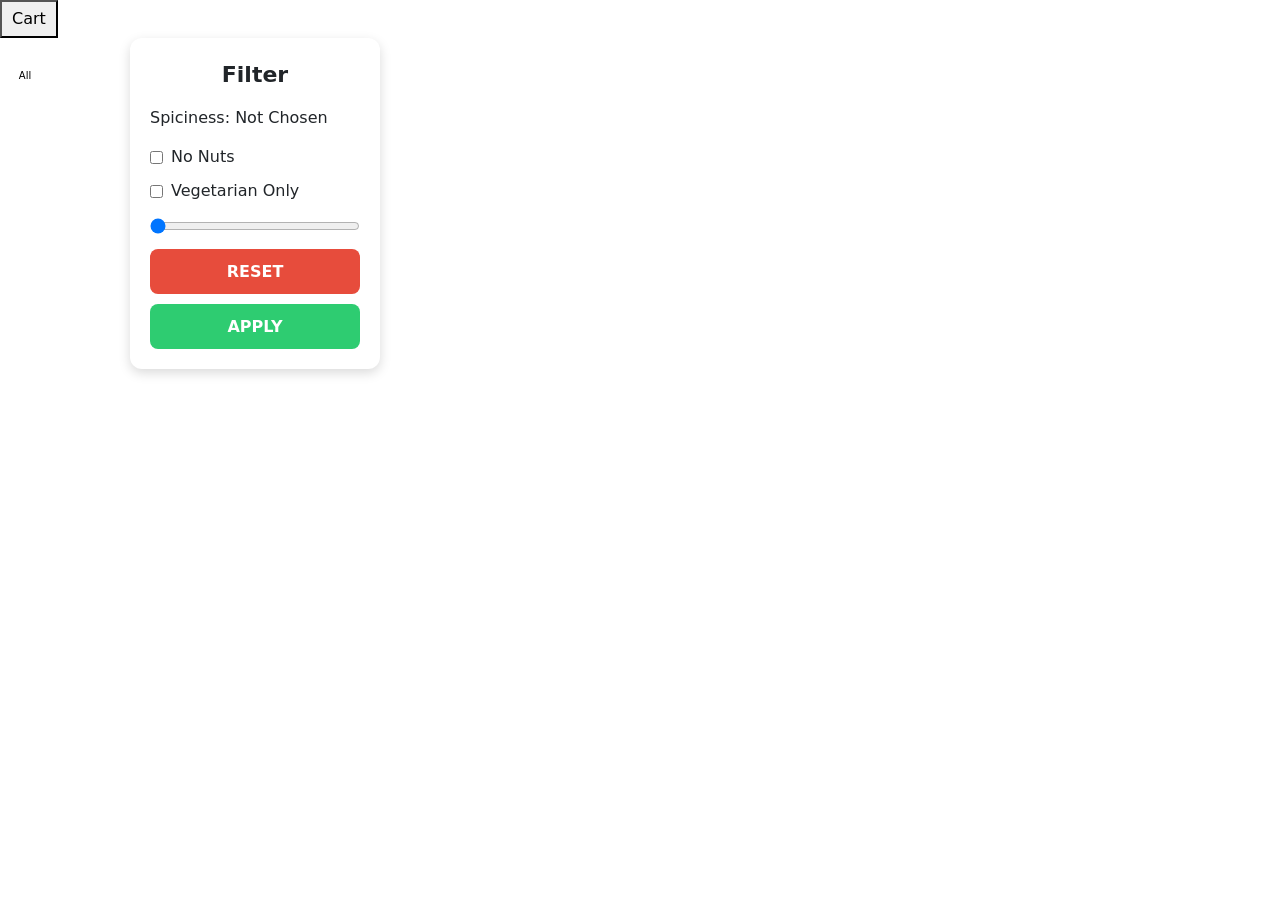
<file: API-ლექცია/index.html>
<!DOCTYPE html>
<html lang="en">

<head>
    <meta charset="UTF-8">
    <meta name="viewport" content="width=device-width, initial-scale=1.0">
    <title>Document</title>
    <link href="https://cdn.jsdelivr.net/npm/bootstrap@5.3.8/dist/css/bootstrap.min.css" rel="stylesheet"
        integrity="sha384-sRIl4kxILFvY47J16cr9ZwB07vP4J8+LH7qKQnuqkuIAvNWLzeN8tE5YBujZqJLB" crossorigin="anonymous">
    <style>
        section {
            display: flex;
            gap: 20px;
            flex-wrap: wrap;
        }

        .wrapper {
            display: flex;
            align-items: flex-start;
            gap: 30px;
        }

        .filteritem {
            width: 250px;
            flex-shrink: 0;
            margin-left: 0;
            position: sticky;
            top: 20px;
        }

        #butall {
            width: 50px;
            height: 75px;
            border: none;
            background-color: white;
            transition: 1s;
            text-align: center;
            white-space: normal;
            word-break: break-word;
            line-height: 1.4;
            font-size: 10px;

        }

        #butall:hover {

            border: none;
            background-color: red;
            color: white;
        }

        .filteritem {
            margin-left: 50px;
            width: 250px;
            background: #fff;
            border-radius: 12px;
            padding: 20px;
            box-shadow: 0 4px 12px rgba(0, 0, 0, 0.15);
        }

        .contfilter {
            display: flex;
            flex-direction: column;
            gap: 15px;

        }

        .contfilter p {
            margin: 0;
            font-size: 22px;
            font-weight: bold;
            text-align: center;
        }

        form {
            display: flex;
            flex-direction: column;
            gap: 10px;
        }

        form label {
            display: flex;
            align-items: center;
            gap: 8px;
        }

        #range {
            width: 100%;
        }

        .butreset,
        .butapply {
            width: 100%;
            height: 45px;
            border: none;
            border-radius: 8px;
            color: white;
            cursor: pointer;
            font-weight: bold;
            transition: 0.3s;
        }

        .butreset {
            background-color: #e74c3c;
        }

        .butreset:hover {
            background-color: #c0392b;
        }

        .butapply {
            background-color: #2ecc71;
        }

        .butapply:hover {
            background-color: #27ae60;
        }

        .buttons {
            display: flex;
            flex-direction: column;
            gap: 10px;
        }

        .cart {
            display: none;
            max-width: 800px;
            margin: auto;
            background: white;
            padding: 20px;
            border-radius: 10px;
        }

        .cart-item {
            display: none;
            align-items: center;
            justify-content: space-between;
            border-bottom: 1px solid #ddd;
            padding: 10px 0;
        }

        .cart-item img {
            width: 70px;
            height: 70px;
            object-fit: cover;
            border-radius: 8px;
        }

        .item-info {
            flex: 1;
            margin-left: 15px;
        }

        .item-name {
            font-weight: bold;
        }

        .item-price {
            color: green;
        }

        .quantity {
            display: flex;
            align-items: center;
            gap: 5px;
        }

        button {
            padding: 5px 10px;
            cursor: pointer;
        }

        .total {
            display: none;
            text-align: right;
            margin-top: 20px;
            font-size: 20px;
            font-weight: bold;
        }
    </style>
</head>

<body>
    <button onclick="getBasket()">Cart</button>
    <div class="wrapper">
        <div>
            <nav>
                <button onclick="getAll()" id="butall">All</button>
            </nav>

            <section id="section"></section>
        </div>

        <div class="filteritem">
            <div class="contfilter">
                <p>Filter</p>

                <label for="range" id="lab">
                    Spiciness: Not Chosen
                </label>

                <form>
                    <label>
                        <input type="checkbox" id="opt1">
                        No Nuts
                    </label>

                    <label>
                        <input type="checkbox" id="opt2">
                        Vegetarian Only
                    </label>
                </form>

                <input type="range" id="range" min="-1" max="4" value="-1">

                <div class="buttons">
                    <button id="rest" class="butreset">
                        RESET
                    </button>

                    <button id="appl" class="butapply">
                        APPLY
                    </button>
                </div>
            </div>
        </div>
    </div>

    <div id="card" class="cart">
        <h2>🛒 Your cart</h2>

    </div>
</body>

<script src="./script.js"></script>


</html>
</file>
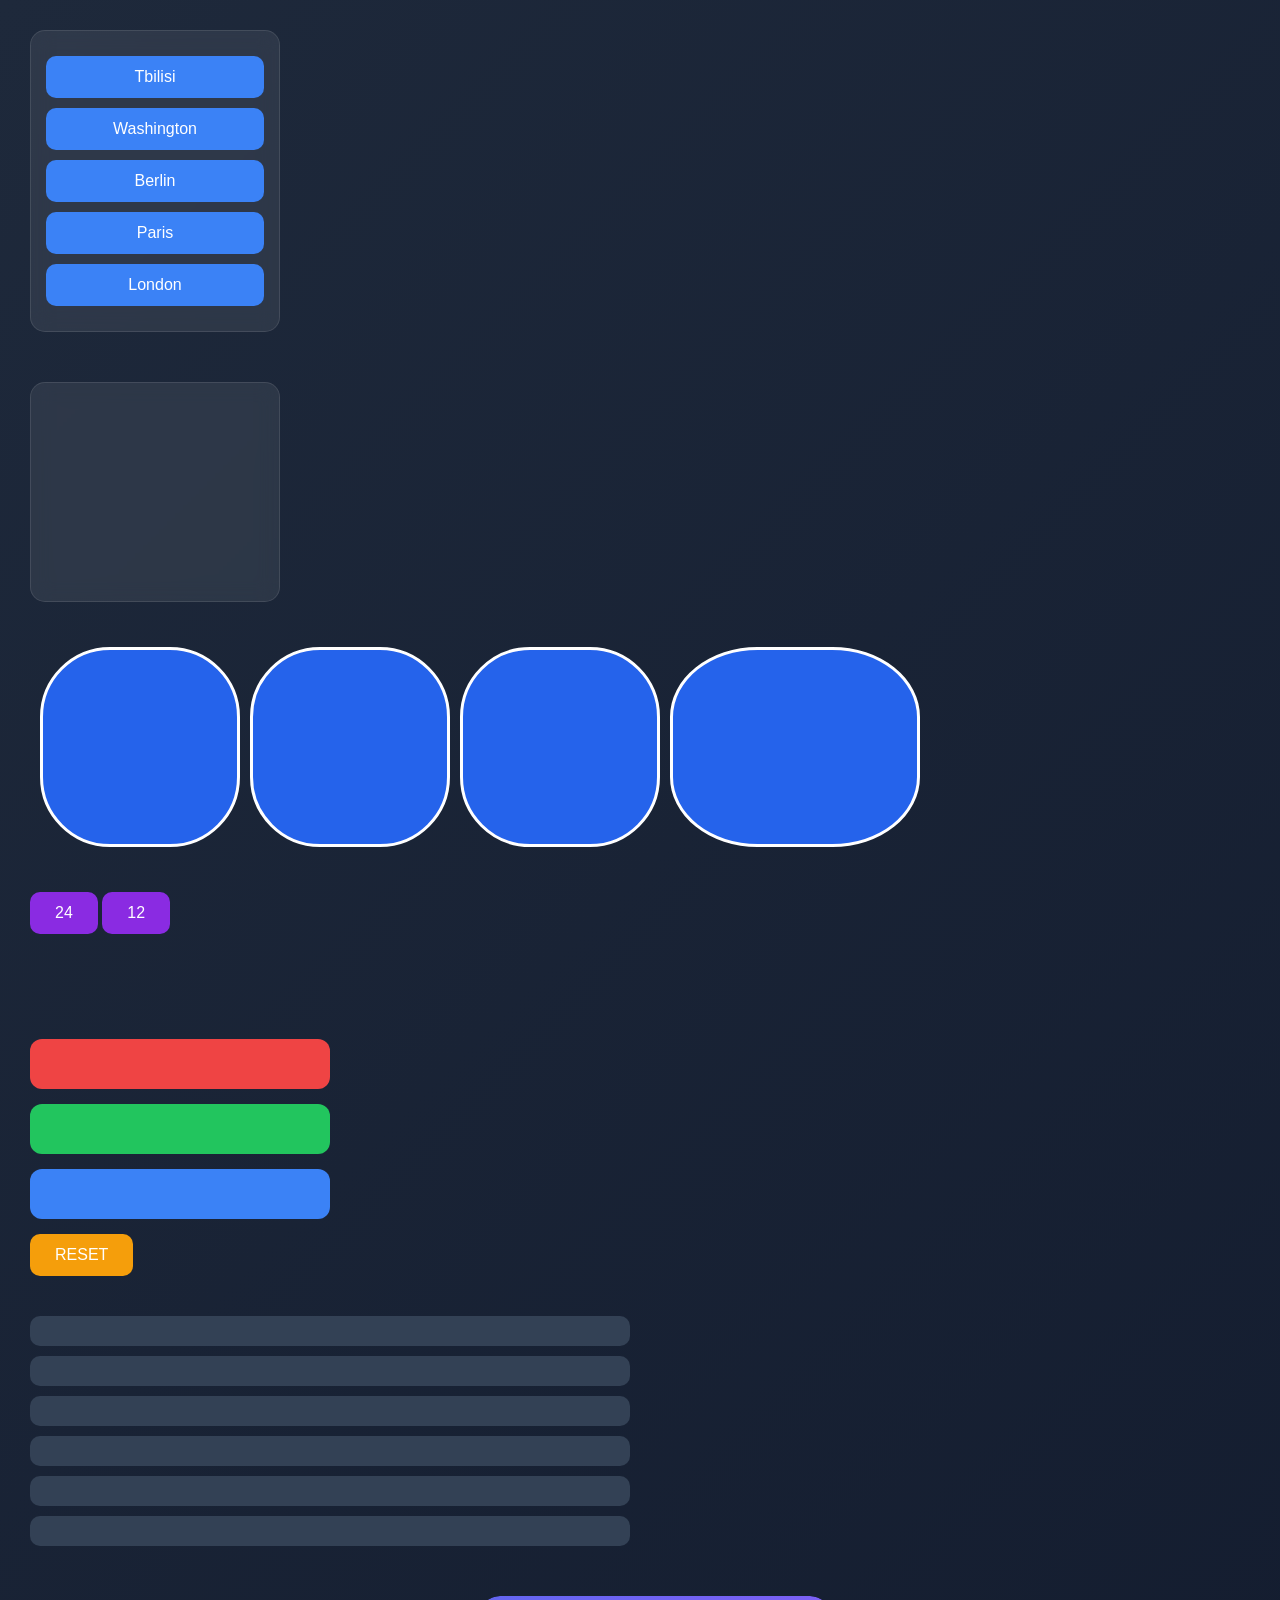
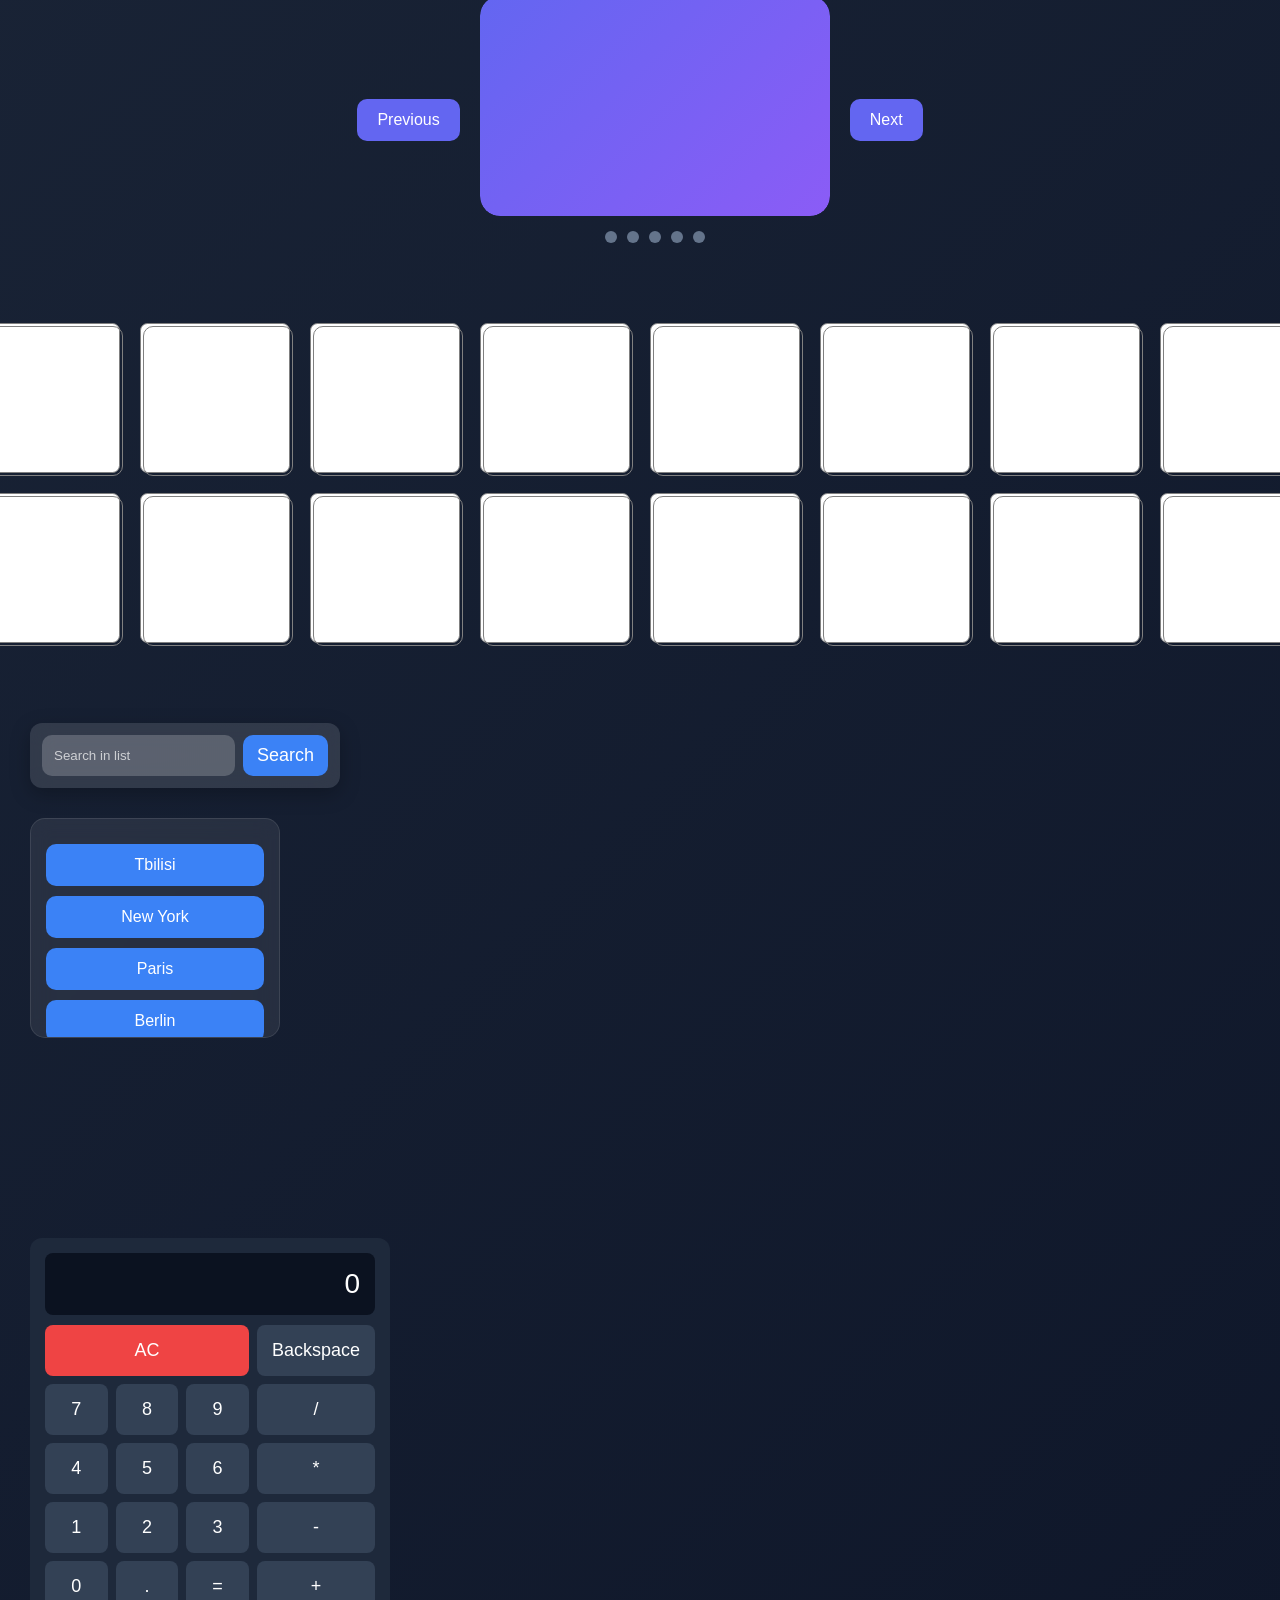
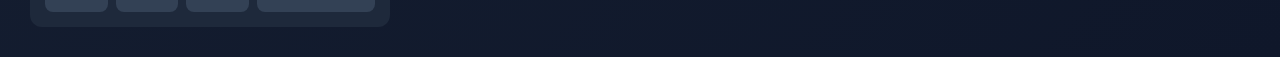
<file: EightHomeWork/index.html>
<!DOCTYPE html>
<html lang="en">

<head>
    <meta charset="UTF-8">
    <meta name="viewport" content="width=device-width, initial-scale=1.0">
    <title>Document</title>
    <style>
        * {
            margin: 0;
            padding: 0;
            box-sizing: border-box;
            font-family: Arial, Helvetica, sans-serif;
        }

        body {
            background: linear-gradient(135deg, #1e293b, #0f172a);
            color: white;
            min-height: 100vh;
            padding: 30px;
        }



        #list1,
        #list2 {
            list-style: none;
            min-height: 220px;
            width: 250px;
            padding: 15px;
            border-radius: 15px;
            background: rgba(255, 255, 255, 0.08);
            backdrop-filter: blur(10px);
            border: 1px solid rgba(255, 255, 255, 0.1);
        }

        #list1 li,
        #list2 li {
            background: #3b82f6;
            margin: 10px 0;
            padding: 12px;
            border-radius: 10px;
            cursor: grab;
            text-align: center;
            transition: .3s;
        }

        #list1 li:hover,
        #list2 li:hover {
            transform: translateY(-2px);
            background: #2563eb;
            margin-left: 15px;
        }

        .div2 {
            margin-top: 20px;
        }



        #typewriter {
            margin-top: 30px;
            min-height: 60px;
            font-size: 28px;
            font-weight: bold;
            color: #38bdf8;
        }



        #slide1,
        #slide2,
        #slide3 {
            width: 300px;
            height: 50px;
            margin-top: 15px;
            border-radius: 12px;
            display: flex;
            align-items: center;
            justify-content: center;
            font-weight: bold;
            cursor: pointer;
            transition: .3s;
        }

        #slide1 {
            background: #ef4444;
        }

        #slide2 {
            background: #22c55e;
        }

        #slide3 {
            background: #3b82f6;
        }

        #slide1:hover,
        #slide2:hover,
        #slide3:hover {
            transform: scale(1.03);
        }

        #red,
        #green,
        #blue {
            color: white;
            font-size: 18px;
        }

        #reset {
            margin-top: 15px;
            padding: 12px 25px;
            border: none;
            border-radius: 10px;
            background: #f59e0b;
            color: white;
            font-size: 16px;
            cursor: pointer;
            transition: .3s;
        }

        #reset:hover {
            background: #d97706;
        }



        #main {
            margin-top: 40px;
            width: 600px;
        }



        .ind {
            background: #334155;
            padding: 15px;
            margin-top: 10px;
            border-radius: 10px;
            cursor: pointer;
            transition: .3s;
        }

        .ind:hover {
            background: #475569;
        }

        #ans1,
        #ans2,
        #ans3,
        #ans4,
        #ans5,
        #ans6 {
            display: none;
            background: #1e293b;
            padding: 15px;
            border-radius: 0 0 10px 10px;
            border-left: 3px solid #38bdf8;
        }



        .carousel-container {
            margin-top: 50px;
            display: flex;
            align-items: center;
            justify-content: center;
            gap: 20px;
        }

        .carousel-track-wrapper {
            width: 350px;
            overflow: hidden;
            border-radius: 20px;
        }

        .carousel-track {
            display: flex;
            transition: transform .5s ease;
        }

        .slide {
            min-width: 350px;
            height: 220px;
            display: flex;
            align-items: center;
            justify-content: center;
            font-size: 60px;
            font-weight: bold;
            color: white;
            background: linear-gradient(135deg,
                    #6366f1,
                    #8b5cf6);
            border-radius: 20px;
        }

        .slide2 {
            min-width: 350px;
            height: 220px;
            display: none;
            align-items: center;
            justify-content: center;
            font-size: 60px;
            font-weight: bold;
            color: white;
            background: linear-gradient(135deg,
                    #6366f1,
                    #8b5cf6);
            border-radius: 20px;
        }

        .slide3 {
            min-width: 350px;
            height: 220px;
            display: none;
            align-items: center;
            justify-content: center;
            font-size: 60px;
            font-weight: bold;
            color: white;
            background: linear-gradient(135deg,
                    #6366f1,
                    #8b5cf6);
            border-radius: 20px;
        }

        .slide4 {
            min-width: 350px;
            height: 220px;
            display: none;
            align-items: center;
            justify-content: center;
            font-size: 60px;
            font-weight: bold;
            color: white;
            background: linear-gradient(135deg,
                    #6366f1,
                    #8b5cf6);
            border-radius: 20px;
        }

        .slide5 {
            min-width: 350px;
            height: 220px;
            display: none;
            align-items: center;
            justify-content: center;
            font-size: 60px;
            font-weight: bold;
            color: white;
            background: linear-gradient(135deg,
                    #6366f1,
                    #8b5cf6);
            border-radius: 20px;
        }

        #prevBtn,
        #nextBtn {
            padding: 12px 20px;
            border: none;
            border-radius: 10px;
            background: #6366f1;
            color: white;
            cursor: pointer;
            font-size: 16px;
            transition: .3s;
        }

        #prevBtn:hover,
        #nextBtn:hover {
            background: #4f46e5;
        }

        .indicators {
            display: flex;
            justify-content: center;
            gap: 10px;
            margin-top: 15px;
        }

        #dot1 {
            width: 12px;
            height: 12px;
            border-radius: 50%;
            background: #64748b;
            cursor: pointer;
            transition: 0.3s;
        }

        #dot2 {
            width: 12px;
            height: 12px;
            border-radius: 50%;
            background: #64748b;
            cursor: pointer;
            transition: 0.3s;
        }

        #dot3 {
            width: 12px;
            height: 12px;
            border-radius: 50%;
            background: #64748b;
            cursor: pointer;
            transition: 0.3s;
        }

        #dot4 {
            width: 12px;
            height: 12px;
            border-radius: 50%;
            background: #64748b;
            cursor: pointer;
            transition: 0.3s;
        }

        #dot5 {
            width: 12px;
            height: 12px;
            border-radius: 50%;
            background: #64748b;
            cursor: pointer;
            transition: 0.3s;
        }

        .dot.active {
            background: #38bdf8;
            transform: scale(1.3);
        }

        .watch {
            display: flex;
            align-items: center;
        }

        .watch div {
            display: flex;
            justify-content: center;
            align-items: center;
        }

        #hours,
        #minutes,
        #seconds {
            background: #2563eb;
            border: 3px solid white;
            margin-left: 10px;
            color: whitesmoke;
            font-size: 95px;
            margin-top: 15px;
            align-items: center;
            border-radius: 35%;
            width: 200px;
            height: 200px;
        }

        #pmam {
            background: #2563eb;
            border: 3px solid white;
            margin-left: 10px;
            color: whitesmoke;
            font-size: 95px;
            margin-top: 15px;
            align-items: center;
            border-radius: 35%;
            width: 200px;
            height: 200px;
            display: none;
        }

        #data {
            background: #2563eb;
            border: 3px solid white;
            margin-left: 10px;
            color: whitesmoke;
            font-size: 35px;
            margin-top: 15px;
            align-items: center;
            text-align: center;
            border-radius: 35%;
            width: 250px;
            height: 200px;
        }

        .change {
            margin-top: 15px;
            padding: 12px 25px;
            border: none;
            border-radius: 10px;
            background: blueviolet;
            color: white;
            font-size: 16px;
            cursor: pointer;
            transition: .3s;
        }

        .change:hover {
            background: green;
        }

        .main {
            display: flex;
            align-items: center;

        }

        .section {
            width: 100%;
            display: grid;
            grid-template-columns: repeat(8, 150px);
            grid-auto-rows: 150px;
            justify-content: center;
            gap: 20px;
            margin-top: 80px;
            margin-bottom: 80px;
        }

        #d1,
        #d2,
        #d3,
        #d4,
        #d5,
        #d6,
        #d7,
        #d8,
        #d9,
        #d10,
        #d11,
        #d12,
        #d13,
        #d14,
        #d15,
        #d16 {
            background-color: white;
            border: 1px solid grey;
            border-radius: 5%;
            padding: 2px;
            background-repeat: no-repeat;
            background-size: cover;
            background-position: center;
        }

        #d1:hover,
        #d2:hover,
        #d3:hover,
        #d4:hover,
        #d5:hover,
        #d6:hover,
        #d7:hover,
        #d8:hover,
        #d9:hover,
        #d10:hover,
        #d11:hover,
        #d12:hover,
        #d13:hover,
        #d14:hover,
        #d15:hover,
        #d16:hover {
            box-shadow: 10px 10px 10px #5DA4FE;

        }

        .picture {
            display: flex;
            width: 150px;
            height: 150px;
            border: 1px solid grey;
            border-radius: 10px;
            overflow: hidden;
            justify-content: center;
            align-items: center;

        }

        .picture img {
            width: 100%;
            height: 100%;
            object-fit: cover;
            display: none;
        }

        .search-box {
            position: sticky;
            top: 20px;

            display: flex;
            gap: 8px;

            background: rgba(255, 255, 255, 0.12);
            backdrop-filter: blur(12px);

            padding: 12px;
            border-radius: 12px;

            box-shadow: 0 6px 20px rgba(0, 0, 0, 0.25);
            z-index: 100;
        }

        .search-box input {
            padding: 10px 12px;
            border: none;
            border-radius: 10px;
            outline: none;

            background: rgba(255, 255, 255, 0.2);
            color: white;
        }

        .search-box input::placeholder {
            color: rgba(255, 255, 255, 0.7);
        }

        .search-box button {
            padding: 10px 14px;
            border: none;
            background: #3b82f6;
            color: white;
            border-radius: 10px;
            cursor: pointer;
            transition: .3s;
        }

        .search-box button:hover {
            background: #2563eb;
            transform: translateY(-1px);
        }

        .main {
            display: flex;
            flex-direction: column;
            align-items: flex-start;
            gap: 30px;
        }

        .list5 {
            list-style: none;
            height: 220px;
            width: 250px;
            padding: 15px;
            border-radius: 15px;
            background: rgba(255, 255, 255, 0.08);
            backdrop-filter: blur(10px);
            border: 1px solid rgba(255, 255, 255, 0.1);
            overflow: scroll;
        }

        .list {
            background: #3b82f6;
            margin: 10px 0;
            padding: 12px;
            border-radius: 10px;
            cursor: grab;
            text-align: center;
            transition: .3s;
        }

        .calculator {
            width: 360px;
            background: #1e293b;
            padding: 15px;
            border-radius: 12px;
            margin-top: 200px;
        }

        .display {
            background: #0b1220;
            color: white;
            font-size: 28px;
            padding: 15px;
            text-align: right;
            border-radius: 8px;
            margin-bottom: 10px;
            min-height: 40px;
            overflow: hidden;
        }

        .buttonsss {
            display: grid;
            grid-template-columns: repeat(4, 1fr);
            gap: 8px;
        }

        button {
            padding: 15px;
            font-size: 18px;
            border: none;
            border-radius: 8px;
            cursor: pointer;
            background: #334155;
            color: white;
        }

        button:hover {
            background: #475569;
        }

        .clear {
            grid-column: span 3;
            background: #ef4444;
        }
    </style>
</head>

<body>
    <div class="main">
        <ul id="list1">
            <li draggable="true">Tbilisi</li>
            <li draggable="true">Washington</li>
            <li draggable="true">Berlin</li>
            <li draggable="true">Paris</li>
            <li draggable="true">London</li>
        </ul>

        <div class="div2">
            <ul id="list2"></ul>
        </div>
        <div class="watch">
            <div id="hours"></div>
            <div id="minutes"></div>
            <div id="seconds"></div>
            <div id="pmam"></div>
            <div id="data"></div>
        </div>
        <div class="digital">
            <button class="change" id="twofour">24</button>
            <button class="change" id="onetwo">12</button>
        </div>
    </div>
    <div id="typewriter">

    </div>

    <div>
        <div id="slide1"><span id="red"></span></div>
        <div id="slide2"><span id="green"></span></div>
        <div id="slide3"><span id="blue"></span></div>
        <button id="reset">RESET</button>
    </div>
    <div id="main">
        <div class="ind" id="question1"></div>
        <div class="none1" id="ans1"></div>
        <div class="ind" id="question2"></div>
        <div class="none2" id="ans2"></div>
        <div class="ind" id="question3"></div>
        <div class="none3" id="ans3"></div>
        <div class="ind" id="question4"></div>
        <div class="none4" id="ans4"></div>
        <div class="ind" id="question5"></div>
        <div class="none5" id="ans5"></div>
        <div class="ind" id="question6"></div>
        <div class="none6" id="ans6"></div>

    </div>
    <div class="carousel-container">

        <button id="prevBtn">Previous</button>

        <div>
            <div class="carousel-track-wrapper">
                <div class="carousel-track" id="track">
                    <div id="one" class="slide"></div>
                    <div id="two" class="slide2"></div>
                    <div id="three" class="slide3"></div>
                    <div id="four" class="slide4"></div>
                    <div id="five" class="slide5"></div>
                </div>
            </div>

            <div class="indicators">
                <span class="dot" id="dot1"></span>
                <span class="dot" id="dot2"></span>
                <span class="dot" id="dot3"></span>
                <span class="dot" id="dot4"></span>
                <span class="dot" id="dot5"></span>
            </div>
        </div>

        <button id="nextBtn">Next</button>

    </div>

    <div class="section">
        <div id="d1">
            <div class="picture"></div>
        </div>
        <div id="d2">
            <div class="picture"></div>
        </div>
        <div id="d3">
            <div class="picture"></div>
        </div>
        <div id="d4">
            <div class="picture"></div>
        </div>
        <div id="d5">
            <div class="picture"></div>
        </div>
        <div id="d6">
            <div class="picture"></div>
        </div>
        <div id="d7">
            <div class="picture"></div>
        </div>
        <div id="d8">
            <div class="picture"></div>
        </div>
        <div id="d9">
            <div class="picture"></div>
        </div>
        <div id="d10">
            <div class="picture"></div>
        </div>
        <div id="d11">
            <div class="picture"></div>
        </div>
        <div id="d12">
            <div class="picture"></div>
        </div>
        <div id="d13">
            <div class="picture"></div>
        </div>
        <div id="d14">
            <div class="picture"></div>
        </div>
        <div id="d15">
            <div class="picture"></div>
        </div>
        <div id="d16">
            <div class="picture"></div>
        </div>
    </div>
    <div class="main">
        <div class="search-box">
            <input id="input" placeholder="Search in list">
            <button id="btn" type="submit">Search</button>
        </div>
        <ul class="list5">
            <li class="list">Tbilisi</li>
            <li class="list">New York</li>
            <li class="list">Paris</li>
            <li class="list">Berlin</li>
            <li class="list">Munich</li>
            <li class="list">Rome</li>
            <li class="list">John Wick</li>
            <li class="list">Hitman</li>
            <li class="list">Law Abiding Citizen</li>
            <li class="list">Gone in 60 seconds</li>
            <li class="list">Terminator</li>
            <li class="list">Walking Tall</li>
            <li class="list">The Fast And The Furious</li>
            <li class="list">Mcdonalds</li>
            <li class="list">Raddison BLue Iveria</li>
            <li class="list">Sheraton</li>
            <li class="list">Forbes</li>
            <li class="list">JavaScript</li>
            <li class="list">Python</li>
            <li class="list">Django</li>
        </ul>
    </div>
    <div class="calculator">
        <div class="display" id="display">0</div>

        <div class="buttonsss">
            <button class="clear">AC</button>
            <button class="delete">Backspace</button>

            <button class="buttonssss">7</button>
            <button class="buttonssss">8</button>
            <button class="buttonssss">9</button>
            <button class="operator">/</button>

            <button class="buttonssss">4</button>
            <button class="buttonssss">5</button>
            <button class="buttonssss">6</button>
            <button class="operator">*</button>

            <button class="buttonssss">1</button>
            <button class="buttonssss">2</button>
            <button class="buttonssss">3</button>
            <button class="operator">-</button>

            <button class="buttonssss">0</button>
            <button class="buttonssss">.</button>
            <button class="operator">=</button>
            <button class="operator">+</button>
        </div>
    </div>


    <script src="script.js"></script>
</body>

</html>
</file>
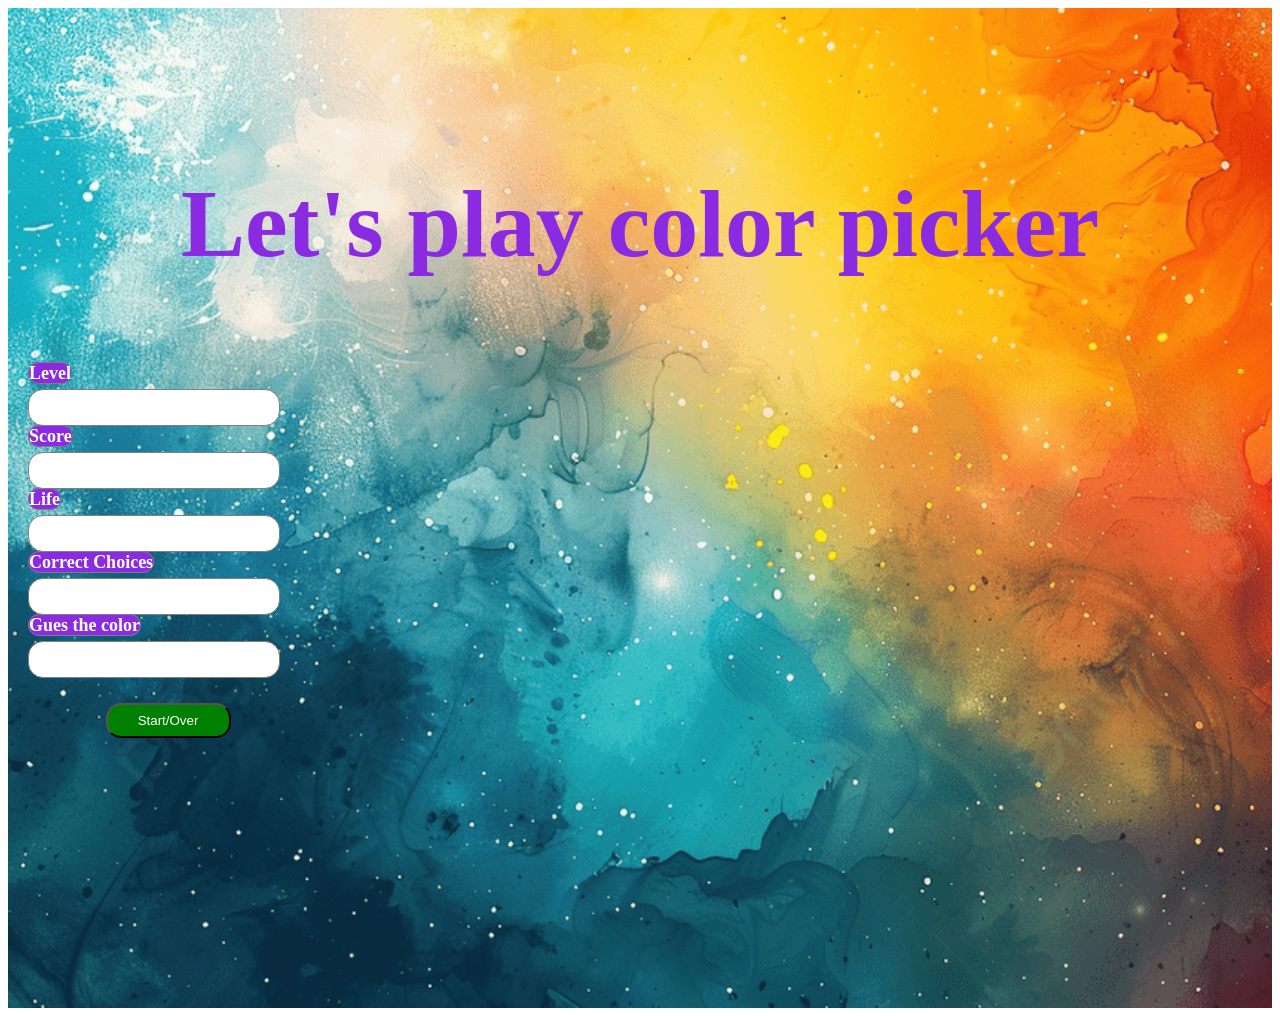
<file: FifteenthHomeWork/index.html>
<!DOCTYPE html>
<html lang="en">

<head>
    <meta charset="UTF-8">
    <meta name="viewport" content="width=device-width, initial-scale=1.0">
    <link rel="stylesheet" href="style.css">
    <title>Color Picker</title>
</head>

<body>
    <div class="container">
        <div class="header">
            <h1>Let's play color picker</h1>
        </div>
        <div id="box">
            <div class="answer">
                
            </div>
            <div id="table">
                <div class="dashboard">
                    <label>Level</label>
                    <div id="level"></div>
                    <label>Score</label>
                    <div id="score"></div>
                    <label>Life</label>
                    <div id="lifes"></div>
                    <label>Correct Choices</label>
                    <div id="correctans"></div>
                    <label>Gues the color</label>
                    <div id="currentcolor"><span id="target"></span></div>
                </div>


                <div id="buttons">
                    <button type="button" class="but" id="easy">Easy</button>
                    <button type="button" class="but" id="medium">Medium</button>
                    <button type="button" class="but" id="hard">Hard</button>
                </div>

                <div class="startover">
                    <button id="start" type="button">Start/Over</button>
                </div>
            </div>

            <div class="game"></div>
        </div>
    </div>
    <script src="./script.js"></script>
</body>

</html>
</file>
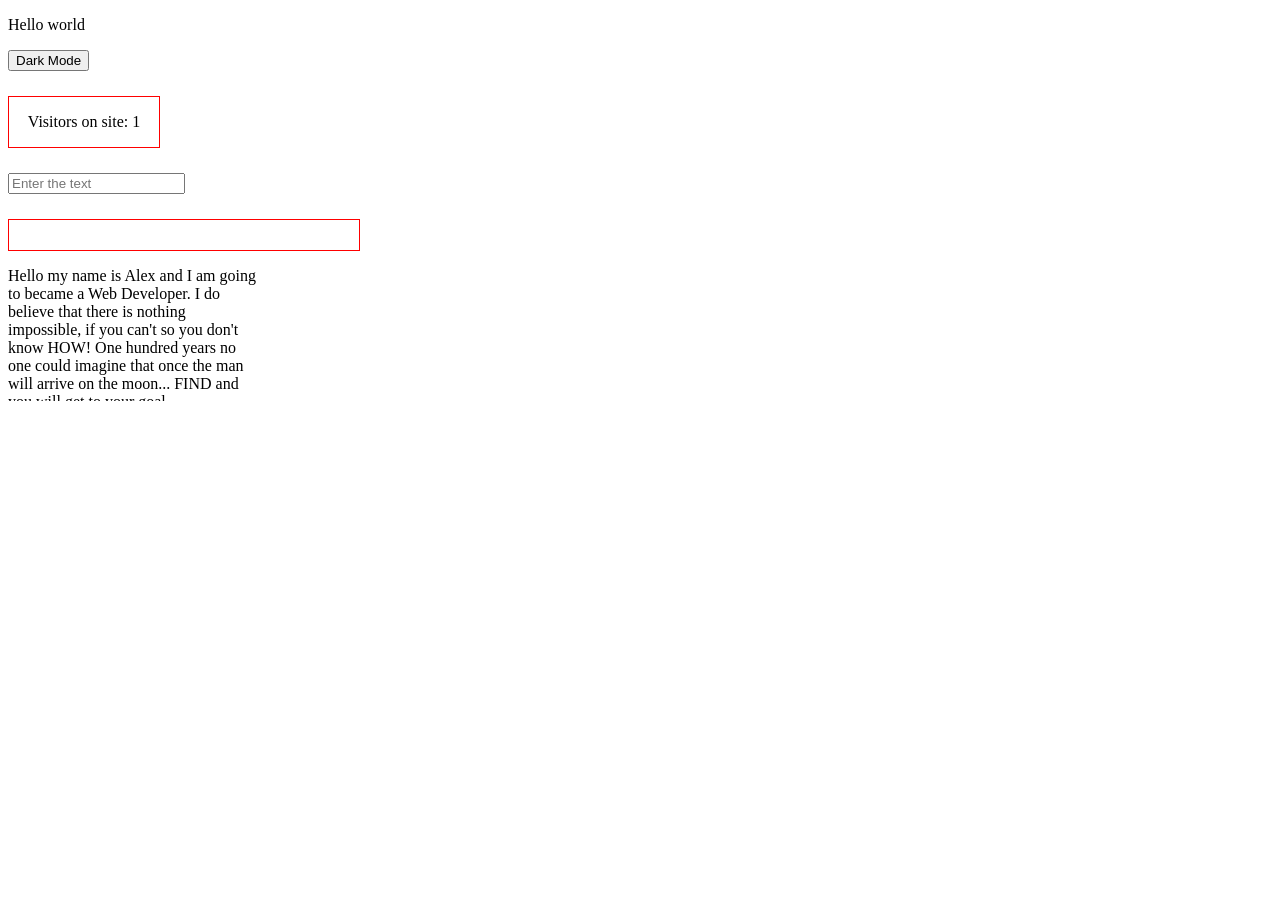
<file: FourteenthHomeWork/index.html>
<!DOCTYPE html>
<html lang="en">

<head>
    <meta charset="UTF-8">
    <meta name="viewport" content="width=device-width, initial-scale=1.0">
    <link rel="stylesheet" href="style.css">
    <title>Document</title>
</head>

<body>
    <div class="hello">
        <p>Hello world</p>
    </div>
    <button type="button" id="buttondark">Dark Mode</button>
    <div class="visitors" id="visits"></div>

    <input type="text" id="myInput" placeholder="Enter the text">
    <div id="result"></div>

    <div id="article">
        <p>
            Hello my name is Alex and I am going to became a Web Developer.
            I do believe that there is nothing impossible,
            if you can't so you don't know HOW! One hundred years no one could imagine
            that once the man will arrive on the moon...
            FIND and you will get to your goal.
        </p>
    </div>

    <p id="progress"></p>
    <script src="./script.js"></script>
</body>

</html>
</file>
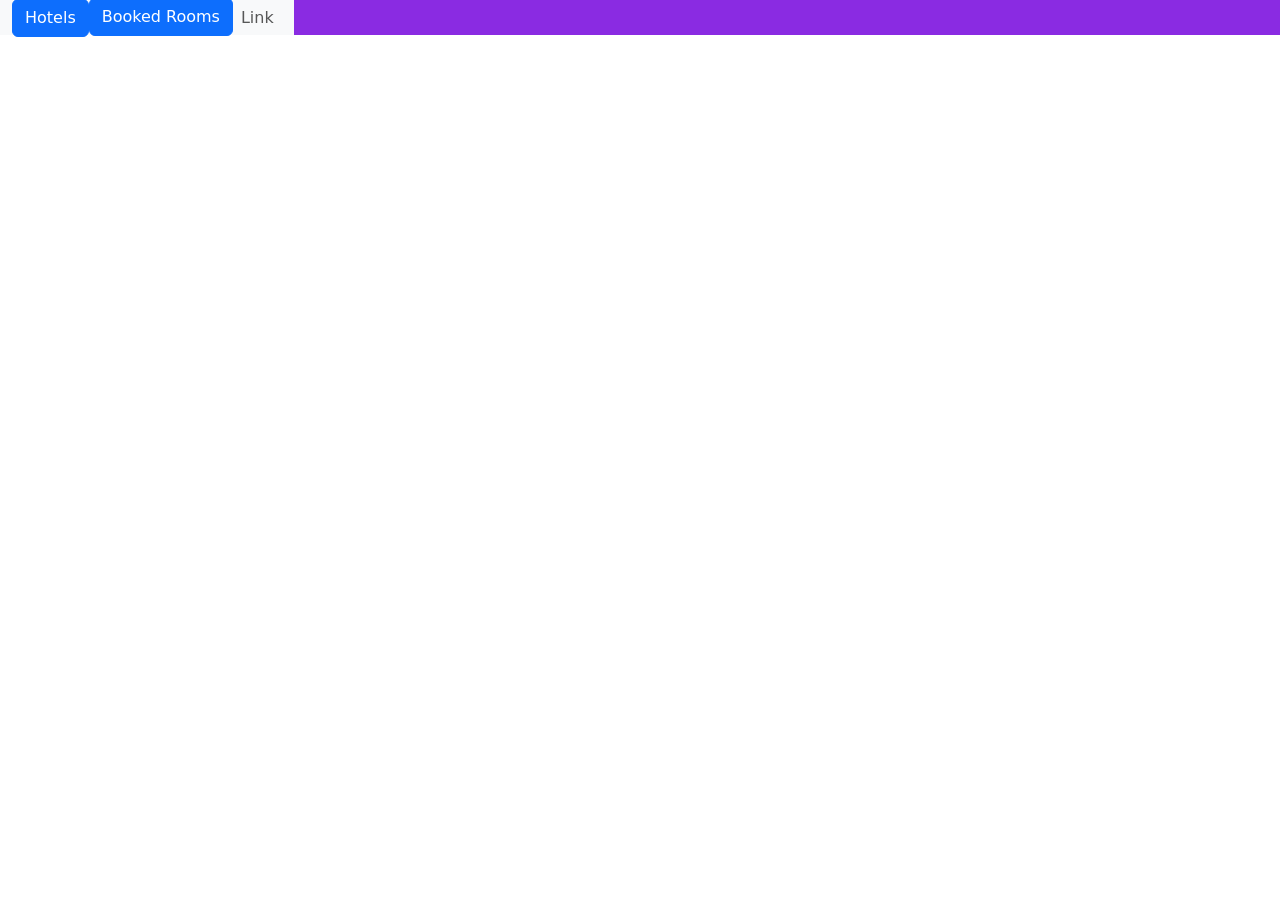
<file: Hotels/index.html>
<!DOCTYPE html>
<html lang="en">

<head>
  <meta charset="UTF-8">
  <meta name="viewport" content="width=device-width, initial-scale=1.0">
  <title>HOTELS</title>
  <link href="https://cdn.jsdelivr.net/npm/bootstrap@5.3.8/dist/css/bootstrap.min.css" rel="stylesheet"
    integrity="sha384-sRIl4kxILFvY47J16cr9ZwB07vP4J8+LH7qKQnuqkuIAvNWLzeN8tE5YBujZqJLB" crossorigin="anonymous">
  <style>
    .header {
      display: flex;
      width: 100%;
      height: 35px;
      background-color: blueviolet;
      color: blanchedalmond;
      margin-bottom: 100px;
    }

   .hotelsdiv{
    display: flex;
    flex-wrap: wrap;
    gap: 20px;
    justify-content: center;
    margin-top: 20px;
}
  </style>
</head>

<body>
  <section class="header" id="sec">
    <nav class="navbar navbar-expand-lg bg-body-tertiary">
      <div class="container-fluid">
        <button onclick="getAll()" type="button" class="btn btn-primary">Hotels</button>
        <button class="navbar-toggler" type="button" data-bs-toggle="collapse" data-bs-target="#navbarSupportedContent"
          aria-controls="navbarSupportedContent" aria-expanded="false" aria-label="Toggle navigation">
          <span class="navbar-toggler-icon"></span>
        </button>
        <div class="collapse navbar-collapse" id="navbarSupportedContent">
          <ul class="navbar-nav me-auto mb-2 mb-lg-0">
            <li class="nav-item">
              <button onclick="getBooked()" type="button" class="btn btn-primary">Booked Rooms</button>
            </li>
            <li class="nav-item">
              <a class="nav-link" href="#">Link</a>
            </li>
        </div>
      </div>
    </nav>
  </section>

  <section class="hotelsdiv" id="hotels">
    
  </section>
  <script src="./script.js"></script>
</body>

</html>
</file>
<file: FifteenthHomeWork/style.css>
.container {
  display: flex;
  flex-direction: column;
  width: 100%;
  height: 1000px;
  background-image: url(./img/pngtree-the-colorful-background-mixed-background-picture-image_15689445.jpg);
  background-size: cover;
  background-repeat: no-repeat;
  justify-content: center;
  align-items: center;
  gap: 20px;
}
.container .header {
  font-size: 48px;
  color: blueviolet;
}
.container #box {
  width: 100%;
  height: 550px;
  display: grid;
  grid-template-columns: 320px 1fr;
  gap: 80px;
  align-items: start;
}
.container #box .answer {
  position: absolute;
  top: 350px;
  left: 37%;
  transform: translateX(-50%);
  width: 400px;
  height: 400px;
  opacity: 0;
  transition: opacity 0.3s ease;
  background-repeat: no-repeat;
  background-position: center;
  background-size: contain;
}
.container #box .answer.show {
  opacity: 1;
}
.container #box #table {
  display: flex;
  flex-direction: column;
}
.container #box #table .dashboard {
  display: block;
}
.container #box #table #level,
.container #box #table #lifes,
.container #box #table #correctans,
.container #box #table #currentcolor,
.container #box #table #score {
  width: 250px;
  height: 35px;
  background-color: white;
  border: 1px solid gray;
  margin-top: 5px;
  margin-left: 20px;
  border-radius: 15px;
  text-align: center;
}
.container #box label {
  margin-left: 20px;
  font-size: 18px;
  color: white;
  font-weight: 700;
  margin-top: 25px;
  border: 1px solid gray;
  background-color: blueviolet;
  border-radius: 15px;
  width: 155px;
}
.container #box #buttons {
  display: none;
  flex-direction: column;
  margin-top: 15px;
  margin-left: 20px;
  justify-content: center;
  align-items: center;
}
.container #box #buttons .but {
  margin-top: 10px;
  border-radius: 15px;
  width: 155px;
  height: 35px;
  background-color: blueviolet;
  color: white;
}
.container #box .game {
  display: grid;
  grid-template-columns: repeat(3, 120px);
  gap: 15px;
  justify-content: center;
  align-content: start;
  position: relative;
  padding-top: 130px;
}
.container #box .game .box {
  width: 120px;
  height: 120px;
  border-radius: 15px;
  cursor: pointer;
  transition: transform 0.2s;
}
.container #box .game .box:hover {
  transform: scale(1.05);
}
.container .startover {
  display: flex;
  flex-direction: row;
  justify-content: center;
  align-items: center;
  margin-top: 25px;
}
.container .startover #start {
  border-radius: 15px;
  width: 125px;
  height: 35px;
  background-color: green;
  color: white;
}
.container .startover #start .sp {
  display: none;
}/*# sourceMappingURL=style.css.map */
</file>
<file: FourteenthHomeWork/style.css>
body {
  background-color: white;
  color: black;
}
body.dark-mode {
  background-color: #121212;
  color: white;
}
body .visitors {
  width: 150px;
  height: 50px;
  border: 1px solid red;
  margin-top: 25px;
  margin-bottom: 25px;
  display: flex;
  flex-direction: column;
  justify-content: center;
  align-items: center;
}
body #result {
  width: 350px;
  height: 30px;
  border: 1px solid red;
  margin-top: 25px;
  display: flex;
  flex-direction: column;
  justify-content: center;
  align-items: center;
}
body #article {
  width: 250px;
  height: 150px;
  overflow: scroll;
}/*# sourceMappingURL=style.css.map */
</file>
